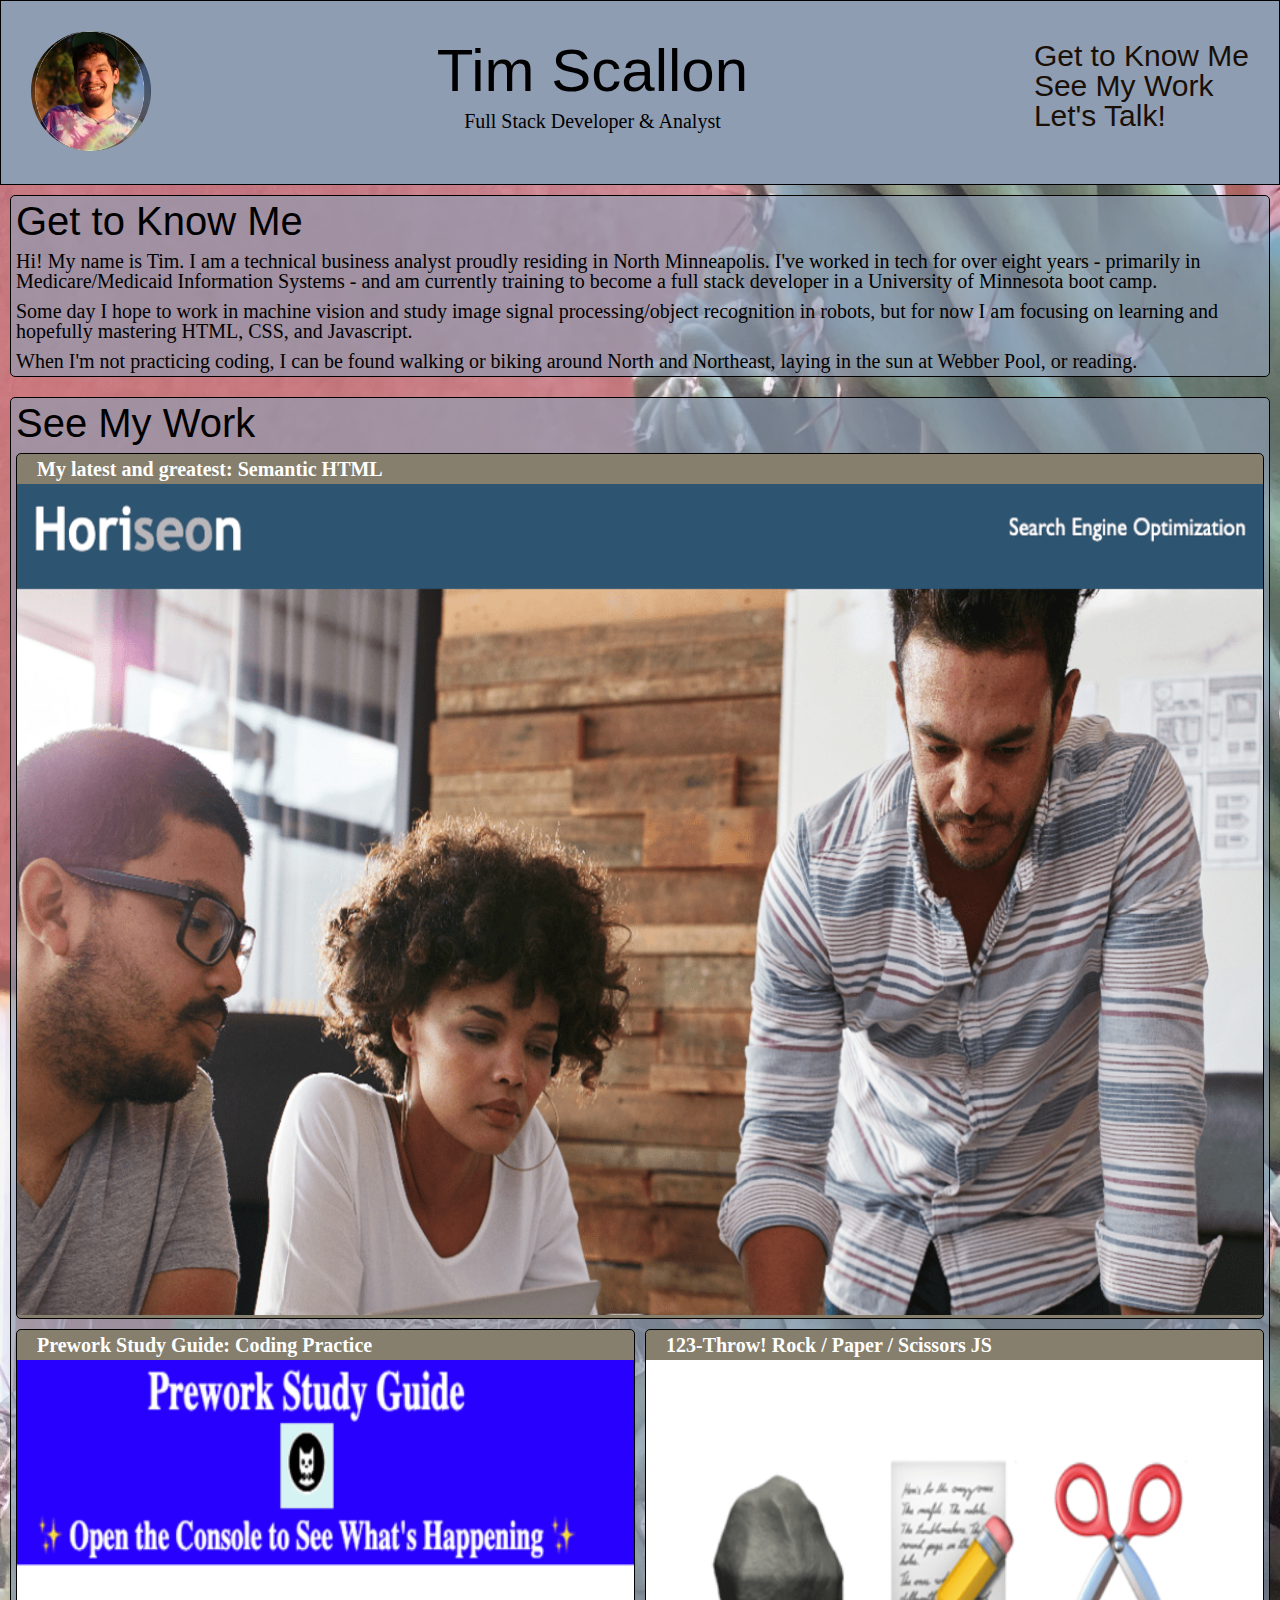
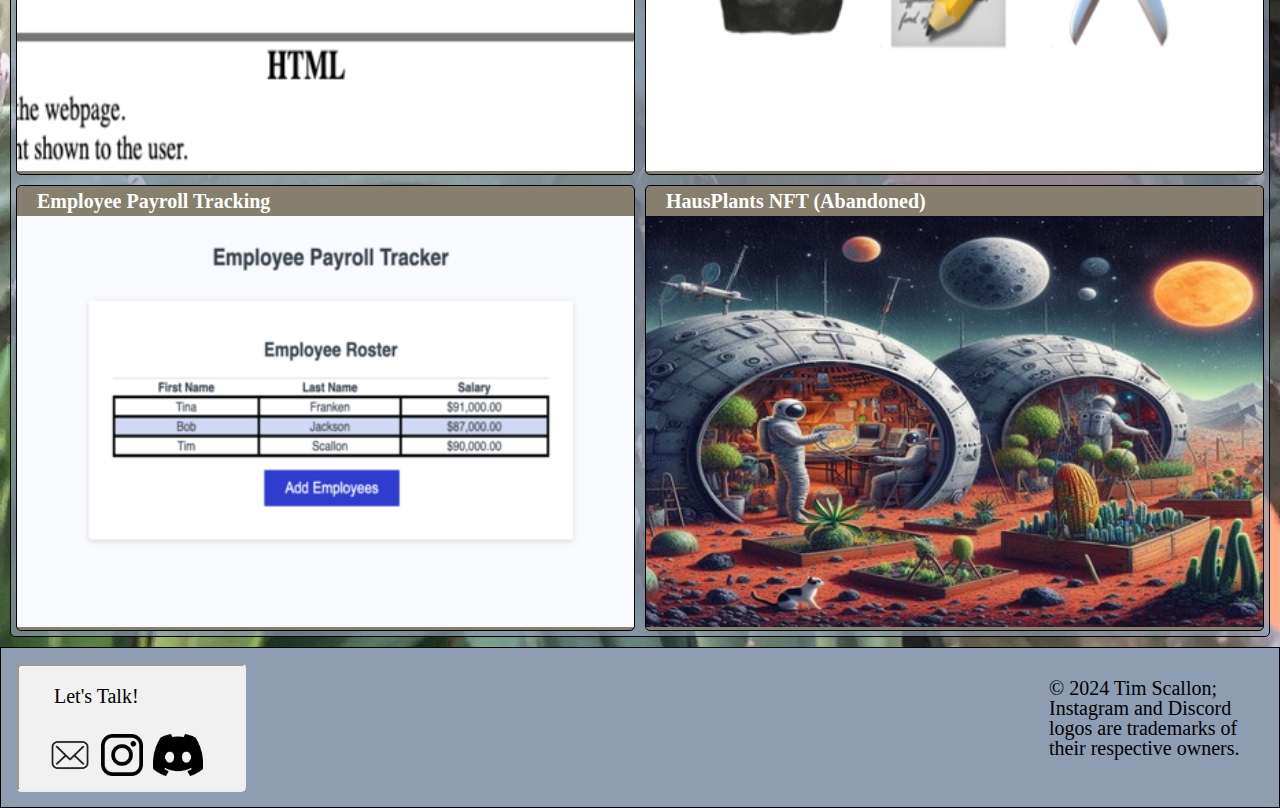
<file: index.html>
<!DOCTYPE html>
<html lang="en">

<head>
    <meta charset="UTF-8">
    <meta name="viewport" content="width=device-width, initial-scale=1.0">
    <link rel="stylesheet" href="./assets/css/reset.css" />
    <link rel="stylesheet" href="./assets/css/style.css" />
    <link rel="icon" href="./assets/favicon/favicon.ico" type=“image/x-icon” />
    <link rel=“shortcut icon” href=“favicon.ico” type=“image/x-icon”>
    <title>Tim Scallon's Portfolio</title>
</head>

<body>
    <header class="header">
        <div class="headshot">
            <img src="./assets/images/headshot-timscallon.jpg" alt="A headshot of Tim Scallon, owner and creator of this portfolio page.">
        </div>

        <div class="name-title">
            <h1>Tim Scallon</h1>
            <h2>Full Stack Developer & Analyst</h2>
        </div>

        <nav>
            <a href="#get-to-know-me">Get to Know Me</a>
            <a href="#see-my-work">See My Work</a>
            <a href="#lets-talk">Let's Talk!</a>
        </nav>
    </header>
    
    <main>
        <section id="get-to-know-me">
            <h2>Get to Know Me</h2>
            <p>Hi! My name is Tim. I am a technical business analyst proudly residing in North Minneapolis. I've worked in tech for over eight years - primarily in Medicare/Medicaid Information Systems - and am currently
            training to become a full stack developer in a University of Minnesota boot camp.</p>
            <p>Some day I hope to work in machine vision and study image signal processing/object recognition in robots, but for now I am focusing on learning and hopefully mastering HTML, CSS, and Javascript.</p>
            <p>When I'm not practicing coding, I can be found walking or biking around North and Northeast, laying in the sun at Webber Pool, or reading.</p>
        </section>

        <section id="see-my-work">
            <h2>See My Work</h2>
            <div class="all-projects">
                
                <div>
                    <a href="https://floatingpoint-exaflop.github.io/semantic-html/" target="_blank"><article
                    class="projects">
                        <h3>My latest and greatest: Semantic HTML</h3>
                        <img src="./assets/images/main-project.png" alt="A picture of an SEO company's webpage.">
                    </article></a>
                </div>

                <div>
                    <a href="https://floatingpoint-exaflop.github.io/prework-study-guide/ "target="_blank"><article class="projects">
                        <h3>Prework Study Guide: Coding Practice</h3>
                        <img src="./assets/images/project-2.png" alt="A picture of a study guide built from HTML.">
                    </article></a>
                </div>
                
                <div>
                    <a href="https://floatingpoint-exaflop.github.io/123throw/" target="_blank"><article class="projects">
                        <h3>123-Throw! Rock / Paper / Scissors JS</h3>
                        <img src="./assets/images/project-3.png" alt="A picture of three icons representing a rock, paper, and a scissors.">
                    </article></a>
                </div>

                <div>
                    <a href="https://floatingpoint-exaflop.github.io/employee-payroll-tracker/" target="_blank"><article class="projects">
                        <h3>Employee Payroll Tracking</h3>
                        <img src="./assets/images/project-4.png" alt="A picture of a payroll tracker webpage.">
                    </article></a>
                </div>

                <div>
                    <a href="https://github.com/lhirsch1/HausPlants" target="_blank"><article class="projects">
                        <h3>HausPlants NFT (Abandoned)</h3>
                        <img src="./assets/images/project-5.jpg" alt="An AI-generated image of astronauts and their cat growing a garden on a faraway moon base.">
                    </article></a>
                </div>

    </main>

    <footer class="footer">
        <div class="talkbox">
            <h3 id="lets-talk">Let's Talk!</h3>    
            <div class="links">
                <a href="mailto:timscallon1@gmail.com" 
                target="_blank"><img src="./assets/images/email.png" alt="A symbolic icon depicting a mailing envelope." class="emaillogo"></a>

                <a href="https://www.instagram.com/frederico_swarthings" target="_blank"><img src="./assets/images/instagram.png" alt="A symbolic icon depicting the Instagram logo." class="iglogo"></a>

                <a href="https://discord.gg/G8eJp6CHgz" target="_blank"><img src="./assets/images/discord.png" alt="A symbolic icon depicting the Discord logo." class="discordlogo"></a>
            </div>
        </div>
        <div class="copyright">
        <h3>&copy; 2024 Tim Scallon; Instagram and Discord logos are trademarks of their respective owners.
        </h3>
        </div>
    </footer>

</body>

</html>
</file>
<file: assets/css/style.css>
/* CSS for Background/Body Img */

body {
    background-image: url("../images/image-bg.jpg");
    position: inherit;
    background-size: 100vw 100%;
    background-repeat: no-repeat;
}

/* CSS for Header */

header {
    display: flex;
    flex-direction: row;
    background-color: #8F9DB3;
    border: 1px solid black;
    justify-content: space-between;
    flex-wrap: wrap;
  }
 
    header div {
        margin: 10px;
        padding: 20px;
    }

        .headshot img {
            height: 120px;
            width: 120px;
            border-radius: 50%;
        }

        .name-title {
            display: flex;
            flex-direction: column;
            padding-top: 30px;
            text-align: center;
        }

            .name-title h1 {
                font-size: 60px;
                font-family:'Trebuchet MS', 'Lucida Sans Unicode', 'Lucida Grande', 'Lucida Sans', Arial, sans-serif;
                padding-bottom: 10px;
            }

            .name-title h2 {
                font-size: 20px;
                font-family: Georgia, 'Times New Roman', Times, serif;
            }


/* CSS for Header Nav */
    nav {
        display: flex;
        flex-direction: column;
        flex-wrap: wrap;
        margin: 10px;
        margin-top: 20px;
        padding: 20px;
        font-size: 30px;
    }

            nav a {
            text-decoration: none;
            font-family:'Trebuchet MS', 'Lucida Sans Unicode', 'Lucida Grande', 'Lucida Sans', Arial, sans-serif;
            }

            nav a:link {
                color: #180F07
            /* - color for unvisited nav link */
            }

            nav a:visited {
                color: #867F6D
            /* - color for visited nav link */
            }

            nav a:hover {
                color: #0B0A05;
                font-weight: bold;
                
            /* - color for visited nav link when mouse hovers over it */
            }

            nav a:active {
                color: #49402F
            /* - color for nav link as it is clicked */
            }

/* CSS for Main */

main {
    display:flex;
    flex-direction: column;
}

/* CSS for Author Bio */

    #get-to-know-me {
        display: flex;
        flex-direction: row;
        background-color: #8f9db3aa;
        border: 1px solid black;
        border-radius: 5px;
        justify-content: space-between;
        flex-wrap: wrap;
        margin: 10px;
        }

        #get-to-know-me h2 {
            font-size: 40px;
            padding: 5px;
            font-family:'Trebuchet MS', 'Lucida Sans Unicode', 'Lucida Grande', 'Lucida Sans', Arial, sans-serif;
            }

            #get-to-know-me p {
                font-size: 20px;
                padding: 5px;
                font-family: Georgia, 'Times New Roman', Times, serif;
                }

/* CSS for Projects Tiles/Links */                

    #see-my-work {
        display: flex;
        flex-direction: column;
        justify-content: space-between;
        background-color: #8f9db3aa;
        border: 1px solid black;
        border-radius: 5px;
        margin: 10px;
        }

        #see-my-work h2 {
            font-size: 40px;
            padding: 5px;
            font-family:'Trebuchet MS', 'Lucida Sans Unicode', 'Lucida Grande', 'Lucida Sans', Arial, sans-serif;
            }

        .all-projects {
            display: flex;
            flex-direction: row;
            flex-wrap: wrap;
            width: 100%;
        }

            .all-projects div {
                flex: 0 1 50%;
            }

            .all-projects div:first-child {
                flex: 1 1 100%;
            }

            .all-projects div img {
                width: 100%;
                height: auto;
            }

            .all-projects a {
                text-decoration: none;
            }

            .all-projects h3 {
                padding: 5px;
                padding-left: 20px;
                font-weight: bold;
            }

            .projects {
                margin: 5px;
                border: solid black 1px;
                box-sizing: border-box;
                border-radius: 5px;
                color: #ffffff;
                background-color: #867F6D;
            }

/*CSS for footer*/
            
footer {
    display: flex;
    flex-direction: row;
    flex-wrap: wrap;
    background-color: #8F9DB3;
    border: 1px solid black;
    justify-content: space-between;
    }

    div.talkbox {
        display: flex;
        flex-direction: column;
        background-color: #f1f1f1;
        border-radius: 5px;
        border-style:inset;
        border-width: 3px;
        margin: 15px;
    }

    h3 {
        font-size: 20px;
        font-family: Georgia, 'Times New Roman', Times, serif;
    }

    #lets-talk {
        padding-top: 20px;
        padding-left: 35px;
    }

        div.links {
            display: flex;
            flex-direction: row;
            margin: 10px;
            padding-left: 20px;
            padding-right: 20px;
            padding-top: 15px;
        }
            .emaillogo {
                padding-top: 3px;
                width:42px;
                height:42px;
            }
            
            .iglogo {
                padding-left: 10px;
                padding-top: 3px;
                width:42px;
                height:42px;
            }
            
            .discordlogo {
                padding-left: 10px;
                padding-right: 10px;
                padding-top: 3px;
                width:50px;
                height:42px;
            }

        .copyright {
            display: flex;
            flex-direction: column;
            width: 200px;
            margin: 10px;
            padding: 20px;   
        } 

/*Tablet sizing*/
@media screen and (max-width: 992px) {
    header div {
        margin: 7.5px;
        padding: 15px;
    }
        .headshot img {
            height: 90px;
            width: 90px;
        }
        .name-title {
            padding-top: 22.5px;
        }

            .name-title h1 {
                font-size: 45px;
                padding-bottom: 7.5px;
            }

            .name-title h2 {
                font-size: 15px;
            }

    nav {
        margin: 7.5px;
        margin-top: 15px;
        padding: 15px;
        font-size: 22.5px;
    }

    #get-to-know-me {
        border-radius: 3.75px;
        margin: 7.5px;
        }

        #get-to-know-me h2 {
            font-size: 30px;
            padding: 3.75px;
            }

            #get-to-know-me p {
                font-size: 15px;
                padding: 3.75px;
                }

    #see-my-work {
        border-radius: 3.75px;
        margin: 7.5px;
        }

        #see-my-work h2 {
            font-size: 30px;
            padding: 3.75px;
            }

        .all-projects h3 {
            padding: 3.75px;
            padding-left: 15px;
        }

        .projects {
            margin: 3.75px;
            border-radius: 3.75px;
        }

        div.talkbox {
            border-radius: 3.75px;
            border-width: 2.25px;
            margin: 11.25px;
        }

        h3 {
            font-size: 15px;
        }

        #lets-talk {
            padding-top: 15px;
            padding-left: 26.25px;
        }

            div.links {
                margin: 7.5px;
                padding-left: 15px;
                padding-right: 15px;
                padding-top: 11.25px;
            }
                .emaillogo {
                    padding-top: 2.25px;
                    width:31.5px;
                    height:31.5px;
                }
                
                .iglogo {
                    padding-left: 7.5px;
                    padding-top: 2.25px;
                    width:31.5px;
                    height:31.5px;
                }
                
                .discordlogo {
                    padding-left: 7.5px;
                    padding-right: 7.5px;
                    padding-top: 2.25px;
                    width:37.5px;
                    height:31.5px;
                }

            .copyright {
                width: 150px;
                margin: 7.5px;
                padding: 15px;   
            }             
}

/*Large SPhone sizing*/
@media screen and (max-width: 760px) {
    header div {
        margin: 5px;
        padding: 10px;
    }
        .headshot img {
            height: 60px;
            width: 60px;
        }
        .name-title {
            padding-top: 15px;
        }

            .name-title h1 {
                font-size: 30px;
                padding-bottom: 5px;
            }

            .name-title h2 {
                font-size: 10px;
            }

    nav {
        margin: 5px;
        margin-top: 10px;
        padding: 10px;
        font-size: 15px;
    }

    #get-to-know-me {
        border-radius: 2.5px;
        margin: 5px;
        }

        #get-to-know-me h2 {
            font-size: 20px;
            padding: 2.5px;
            }

            #get-to-know-me p {
                font-size: 10px;
                padding: 2.5px;
                }

    #see-my-work {
        border-radius: 2.5px;
        margin: 5px;
        }

        #see-my-work h2 {
            font-size: 20px;
            padding: 2.5px;
            }

        .all-projects h3 {
            padding: 2.5px;
            padding-left: 10px;
        }

        .projects {
            margin: 2.5px;
            border-radius: 2.5px;
        }

        div.talkbox {
            border-radius: 2.5px;
            border-width: 1.5px;
            margin: 7.5px;
        }

        h3 {
            font-size: 10px;
        }

        #lets-talk {
            padding-top: 10px;
            padding-left: 17.5px;
        }

            div.links {
                margin: 5px;
                padding-left: 10px;
                padding-right: 10px;
                padding-top: 7.5px;
            }
                .emaillogo {
                    padding-top: 1.5px;
                    width:21px;
                    height:21px;
                }
                
                .iglogo {
                    padding-left: 5px;
                    padding-top: 1.5px;
                    width:21px;
                    height:21px;
                }
                
                .discordlogo {
                    padding-left: 5px;
                    padding-right: 5px;
                    padding-top: 1.5px;
                    width:25;
                    height:21px;
                }

            .copyright {
                width: 100px;
                margin: 5px;
                padding: 10px;   
            }             
}

/*Small SPhone sizing*/
@media screen and (max-width: 576px) {
    header div {
        margin: 2.5px;
        padding: 7.5px;
    }
        .headshot img {
            height: 30px;
            width: 30px;
        }
        .name-title {
            padding-top: 7.5px;
        }

            .name-title h1 {
                font-size: 15px;
                padding-bottom: 2.5px;
            }

            .name-title h2 {
                font-size: 5px;
            }

    nav {
        margin: 2.5px;
        margin-top: 5px;
        padding: 5px;
        font-size: 7.5px;
    }

    #get-to-know-me {
        border-radius: 1.25px;
        margin: 2.5px;
        }

        #get-to-know-me h2 {
            font-size: 10px;
            padding: 1.25px;
            }

            #get-to-know-me p {
                font-size: 5px;
                padding: 1.25px;
                }

    #see-my-work {
        border-radius: 1.25px;
        margin: 2.5px;
        }

        #see-my-work h2 {
            font-size: 10px;
            padding: 1.25px;
            }

        .all-projects h3 {
            padding: 1.25px;
            padding-left: 5px;
        }

        .projects {
            margin: 1.25px;
            border-radius: 1.25px;
        }

        div.talkbox {
            border-radius: 1.25px;
            border-width: 1.25px;
            margin: 3.75px;
        }

        h3 {
            font-size: 5px;
        }

        #lets-talk {
            padding-top: 5px;
            padding-left: 8.75px;
        }

            div.links {
                margin: 2.5px;
                padding-left: 5px;
                padding-right: 5px;
                padding-top: 3.75px;
            }
                .emaillogo {
                    padding-top: .75px;
                    width:10.5px;
                    height:10.5px;
                }
                
                .iglogo {
                    padding-left: 2.5px;
                    padding-top: .75px;
                    width:10.5px;
                    height:10.5px;
                }
                
                .discordlogo {
                    padding-left: 2.5px;
                    padding-right: 2.5px;
                    padding-top: .75px;
                    width:12.5;
                    height:10.5px;
                }

            .copyright {
                width: 50px;
                margin: 2.5px;
                padding: 5px;   
            }             
}
</file>
